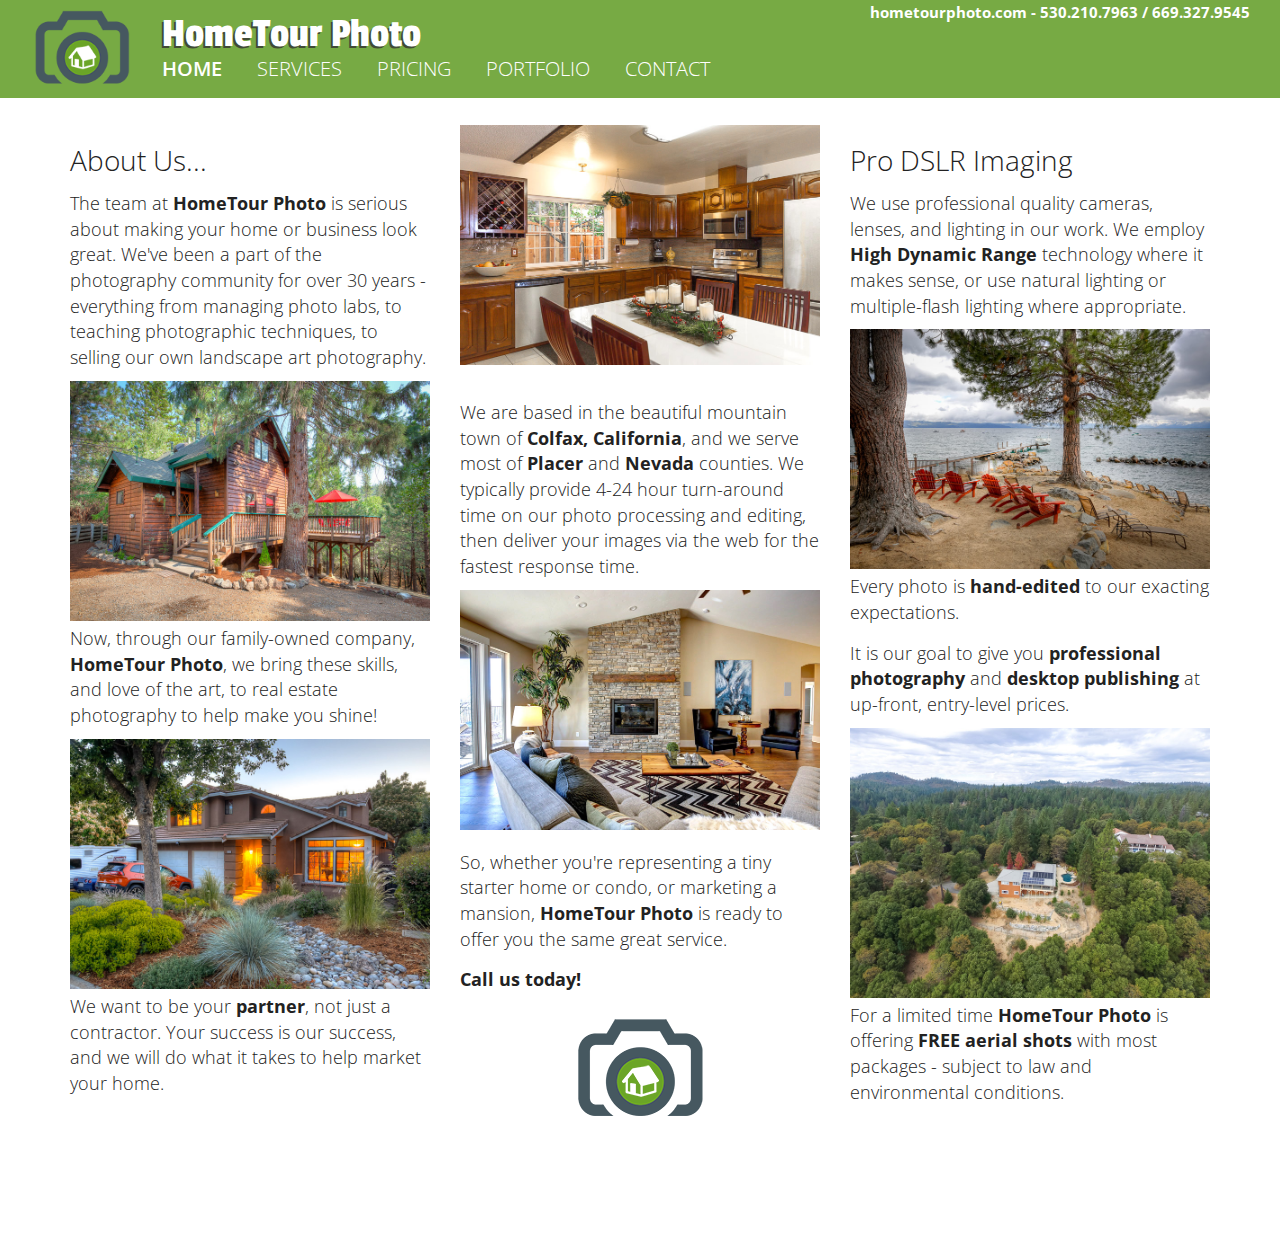
<file: website/index.html>
<!DOCTYPE html>
    <head>
        <meta charset="utf-8">
        <link rel="stylesheet" href="./css/bootstrap.min.css">
        <link rel="stylesheet" href="./css/style.css">
        <link rel="stylesheet" href="./css/jssor.css">
</head>
    <body>
        <!-- <script src="//ajax.googleapis.com/ajax/libs/jquery/1.9.1/jquery.min.js"></script> -->
        <script src="libs/jquery-2.1.3.min.js"></script>
        <script src="libs/eventbus.js"></script>
        <script src="libs/stateManager.js"></script>
        <script src="libs/bootstrap.min.js"></script>
        <script src="libs/jssor.slider-24.1.5.min.js" type="text/javascript"></script>
        <script src="libs/utils.js"></script>
        <script src="libs/storage.js"></script>

        <script src="js/const.js"></script>

        <script src="js/widgets/navbar.js"></script>

        <script src="js/home/homeController.js"></script>
        <script src="js/home/homeModel.js"></script>
        <script src="js/home/homeView.js"></script>

        <script src="js/contact/contactController.js"></script>
        <script src="js/contact/contactView.js"></script>

        <script src="js/portfolio/portfolioController.js"></script>
        <script src="js/portfolio/portfolioModel.js"></script>
        <script src="js/portfolio/portfolioView.js"></script>

        <script src="js/pricing/pricingController.js"></script>
        <script src="js/pricing/pricingView.js"></script>

        <script src="js/services/servicesController.js"></script>
        <script src="js/services/servicesView.js"></script>

        <script src="js/main.js"></script>

        <div id="screen" class="screen"></div>
        <nav id="navbar"></nav>
        <!--<div id="comingSoon">COMING SOON</div>-->

    </body>
</html>
</file>
<file: website/css/style.css>
@import url('https://fonts.googleapis.com/css?family=Open+Sans:i:b:100,300,600');
@import url('https://fonts.googleapis.com/css?family=Tangerine:400,700');

@font-face {
    font-family: passion;
    src: url('../resources/fonts/PassionOne-Regular.ttf');
}

.screen {
    position: absolute;
    top: 0px;
    left: 0px;
    width: 100%;
    height: 100%;
}

#screen {
    background-color: white;
    color: #222222;
    font-family: "Open Sans";
    font-size: 18px;
    font-weight: lighter;
    transition: opacity 300ms;
    opacity: 0;
}

.bold {
    font-weight: bold;
}

.topSpacer {
    height: 125px;
}

p {
    padding-top: 5px;
}

h1 {
    font-weight: 100;
    font-size: 48px;
}

h2 {
    font-weight: 100;
    font-size: 28px;
}

h3 {
    font-weight: 600;
    font-size: 22px;
}
/*
@media only screen and (max-width: 800px) {
    h1 {
        font-size: 32px;
    }

    h2 {
        font-size: 24px;
    }

    h3 {
        font-size: 20px;
    }

    #screen {
        font-size: 16px;
    }
}
*/

.icon {
    width: 128px;
    height: auto;
    margin-top: 10px;
}

.divider {
    margin: 10px 128px 10px 128px;
    border-bottom: 1px solid black;
}

#comingSoon {
    position: fixed;
    bottom: 0px;
    left: 0px;
    width: 100%;
    height: 98px;
    color: white;
    background-color: red;
    text-align: center;
    font-weight: 600;
    font-size: 40px;
    padding: 20px;
    opacity: .8;
}

#navbar {
    position: fixed;
    top: 0px;
    left: 0px;
    width: 100%;
    height: 98px;
    background-color: #7a4;
    color: white;
    font-family: "Open Sans";
    font-size: 20px;
    font-weight: 300;
}

#navbarLogo {
    position: absolute;
    left: 34px;
    top: 0px;
    width: 96px;
    height: auto;
}

#navbarName {
    position: absolute;
    left: 160px;
    font-family: "passion";
    color: #333;
    font-size: 42px;
    top: 6px;
    opacity: .8;
}

#navbarName2 {
    position: absolute;
    left: 162px;
    font-family: "passion";
    color: white;
    font-size: 42px;
    top: 4px;
}

#navbarInfo {
    position: absolute;
    right: 30px;
    color: white;
    font-size: 15px;
    font-weight: bold;
    top: 2px;
}

#navbarContainer {
    position: absolute;
    left: 147px;
    top: 40px;
}

.navOption {
    display: inline-block;
    margin-left: 30px;
    margin-top: 15px;
}

.navOption:hover {
    text-decoration: underline;
}

.navOption.selected {
    font-weight: 600;
}

#navbarLogo {
    margin-top: 10px;
}

.priceTable > div {
    min-height: 70px;
    border-right: solid 1px black;
}

.priceTable > div.last {
    border-right: none;
}

.cancel {
    text-decoration: line-through;
}

.red {
    color: red;
    text-decoration: none;
}

#grid {
    margin-top: 50px;
    text-align: center;
}

.portfolioLabel {
}

.portfolioFloat {
    position: fixed;
    top: 20%;
    left: 20%;
    width: 60%;
    height: 60%;
    background-color: #eee;
    border: 1px solid #333;
    //opacity: 0;
    //transition: opacity 333ms;
}

.portfolioFloatImage {
    position: absolute;
    top: 0px;
    left: 0px;
    width: 100%;
    height: 100%;
    background: no-repeat;
    background-position: center;
    background-size: contain;
}

#pages {
    margin-top: 80px;
    margin-bottom: 80px;
}

#pages-header {
    color: black;
}

.gridCell {
    display: inline-block;
    margin: 10px;
    width: 240px;
    height: 160px;
    background: no-repeat;
    background-position: center;
    background-size: contain;
    overflow: hidden;
    transition: transform 120ms;
}

.gridCell:hover {
    transform: scale(1.05, 1.05);
}

.contactIcon {
    font-size: 40px;
}

.contactText {
    font-size: 32px;
}
</file>
<file: website/css/jssor.css>
/* jssor slider bullet navigator skin 05 css */
/*
.jssorb05 div           (normal)
.jssorb05 div:hover     (normal mouseover)
.jssorb05 .av           (active)
.jssorb05 .av:hover     (active mouseover)
.jssorb05 .dn           (mousedown)
*/
.jssorb05 {
    position: absolute;
}
.jssorb05 div, .jssorb05 div:hover, .jssorb05 .av {
    position: absolute;
    /* size of bullet elment */
    width: 16px;
    height: 16px;
    background: url('../resources/images/jssorimg/b05.png') no-repeat;
    overflow: hidden;
    cursor: pointer;
}
.jssorb05 div { background-position: -7px -7px; }
.jssorb05 div:hover, .jssorb05 .av:hover { background-position: -37px -7px; }
.jssorb05 .av { background-position: -67px -7px; }
.jssorb05 .dn, .jssorb05 .dn:hover { background-position: -97px -7px; }

/* jssor slider arrow navigator skin 12 css */
/*
.jssora12l                  (normal)
.jssora12r                  (normal)
.jssora12l:hover            (normal mouseover)
.jssora12r:hover            (normal mouseover)
.jssora12l.jssora12ldn      (mousedown)
.jssora12r.jssora12rdn      (mousedown)
*/
.jssora12l, .jssora12r {
    display: block;
    position: absolute;
    /* size of arrow element */
    width: 30px;
    height: 46px;
    cursor: pointer;
    background: url('../resources/images/jssorimg/a12.png') no-repeat;
    overflow: hidden;
}
.jssora12l { background-position: -16px -37px; }
.jssora12r { background-position: -75px -37px; }
.jssora12l:hover { background-position: -136px -37px; }
.jssora12r:hover { background-position: -195px -37px; }
.jssora12l.jssora12ldn { background-position: -256px -37px; }
.jssora12r.jssora12rdn { background-position: -315px -37px; }
</file>
